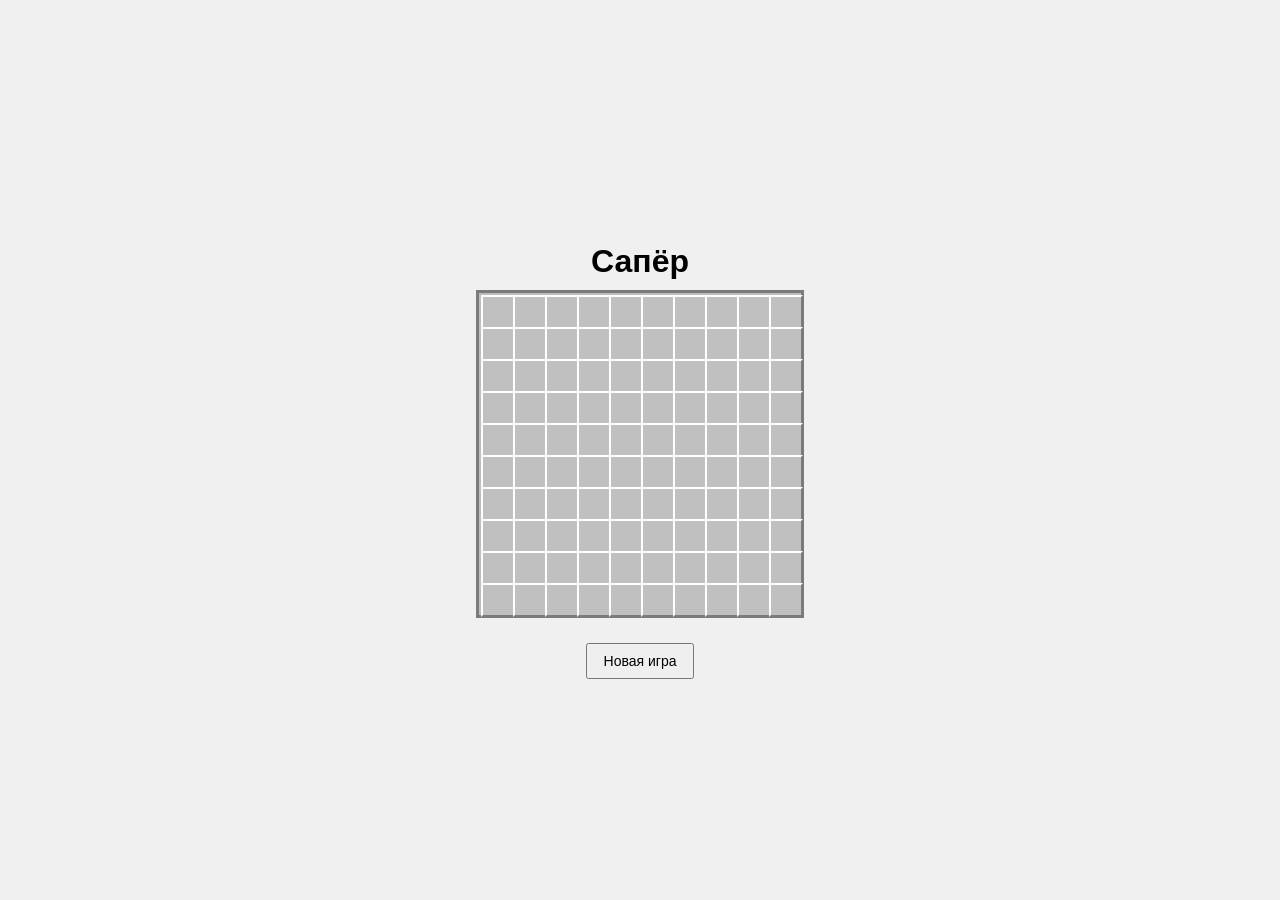
<file: index.html>
<!DOCTYPE html>
<html lang="ru">
<head>
    <meta charset="UTF-8">
    <title>Игра Сапёр</title>
    <link rel="stylesheet" href="style2.css">
</head>
<body>

    <h1>Сапёр</h1>
    <div id="board"></div>
    <div id="message"></div>
    <button onclick="startGame()">Новая игра</button>

    <script src="script2.js"></script>
</body>
</html>
</file>
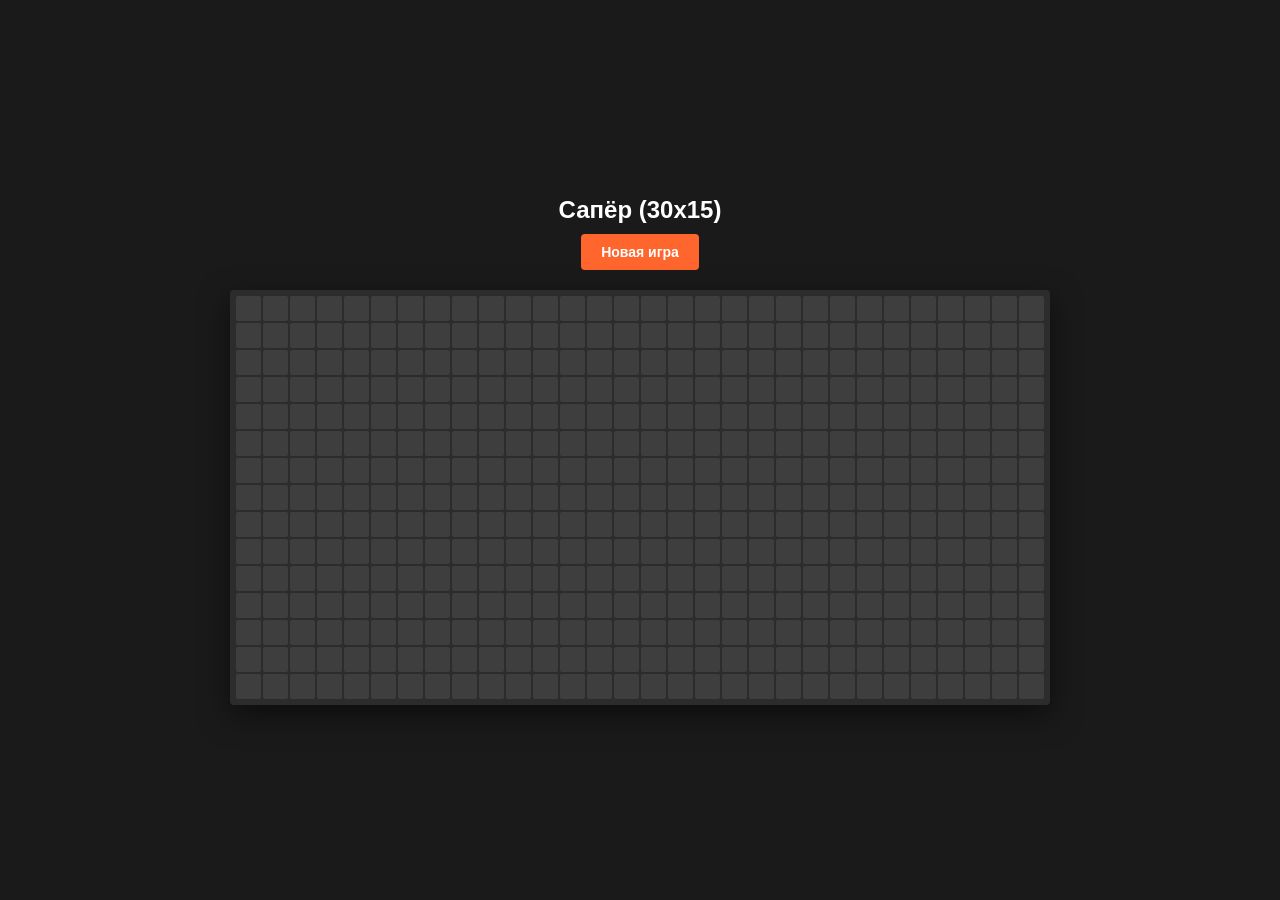
<file: v/index.html>
<!DOCTYPE html>
<html lang="ru">
<head>
    <meta charset="UTF-8">
    <meta name="viewport" content="width=device-width, initial-scale=1.0">
    <title>Сапёр (30x15)</title>
    <style>
        /* --- СТИЛИ (style.css) --- */
        body {
            background-color: #1a1a1a; /* Темный фон */
            color: #ffffff;
            font-family: Arial, sans-serif;
            display: flex;
            flex-direction: column;
            align-items: center;
            justify-content: center;
            min-height: 100vh;
            margin: 0;
            user-select: none;
        }

        .controls {
            margin-bottom: 20px;
            text-align: center;
        }

        h1 {
            margin: 0 0 10px 0;
            font-size: 24px;
        }

        #restart-btn {
            padding: 10px 20px;
            background-color: rgb(255, 102, 46); /* Ваш красный акцент */
            border: none;
            color: white;
            font-weight: bold;
            font-size: 14px;
            cursor: pointer;
            border-radius: 4px;
            transition: background-color 0.2s;
        }

        #restart-btn:hover {
            background-color: rgb(26, 218, 84); /* Ваш зеленый акцент при наведении */
        }

        /* Игровая сетка 30х15 на базе вашего класса .field */
        .field {
            display: grid;
            grid-template-columns: repeat(30, 25px); /* 30 колонок */
            grid-template-rows: repeat(15, 25px);    /* 15 строк */
            gap: 2px;
            background-color: #2c2c2c;
            padding: 6px;
            border-radius: 4px;
            box-shadow: 0 10px 30px rgba(0,0,0,0.5);
        }

        /* Стили ячеек на базе вашего класса .cell */
        .cell {
            width: 25px;
            height: 25px;
            background-color: rgb(62, 62, 62); /* Ваш DEFAULT_COLOR (темно-серый) */
            display: flex;
            align-items: center;
            justify-content: center;
            font-weight: bold;
            font-size: 13px;
            cursor: pointer;
            box-sizing: border-box;
            border-radius: 2px;
            transition: background-color 0.1s;
        }

        /* Эффект наведения на закрытую клетку */
        .cell:hover {
            background-color: #4a4a4a;
        }

        /* Открытая пустая или цифровая клетка */
        .cell.open {
            background-color: #cccccc;
            color: #1a1a1a;
            cursor: default;
        }

        /* Клетка с миной */
        .cell.mine {
            background-color: rgb(255, 102, 46) !important; /* Ваш красный цвет взрыва */
        }

        /* Клетка с флажком */
        .cell.flagged {
            color: rgb(255, 236, 26); /* Ваш желтый цвет для флажка */
        }
    </style>
</head>
<body>

    <div class="controls">
        <h1 id="status-message">Сапёр (30x15)</h1>
        <button id="restart-btn">Новая игра</button>
    </div>

    <!-- Игровое поле -->
    <div class="field"></div>

    <script>
        // --- СКРИПТ (script.js) ---

        // Конфигурация поля (30 * 15 = 450 ячеек)
        const sizeX = 30; 
        const sizeY = 15; 
        const minesCount = 60; // Оптимально для экспертного уровня на 450 клеток

        let board = [];
        let gameOver = false;
        let revealedCount = 0;

        // Связываем элементы DOM
        const boardElement = document.querySelector('.field');
        const messageElement = document.getElementById('status-message');
        const restartBtn = document.getElementById('restart-btn');

        function startGame() {
            // Сброс состояния игры
            boardElement.innerHTML = '';
            messageElement.textContent = 'Сапёр (30x15)';
            board = [];
            gameOver = false;
            revealedCount = 0;

            // 1. Построение двумерной сетки
            for (let r = 0; r < sizeY; r++) {
                let row = [];
                for (let c = 0; c < sizeX; c++) {
                    let cell = {
                        r: r, c: c,
                        mine: false,
                        revealed: false,
                        flagged: false,
                        count: 0,
                        element: null
                    };
                    
                    const el = document.createElement('div');
                    el.classList.add('cell');
                    
                    // Регистрация кликов мыши
                    el.addEventListener('click', () => clickCell(cell));
                    el.addEventListener('contextmenu', (e) => {
                        e.preventDefault(); // Блокируем стандартное контекстное меню браузера
                        flagCell(cell);
                    });
                    
                    boardElement.appendChild(el);
                    cell.element = el;
                    row.push(cell);
                }
                board.push(row);
            }

            // 2. Случайное распределение мин
            let placed = 0;
            while (placed < minesCount) {
                let r = Math.floor(Math.random() * sizeY);
                let c = Math.floor(Math.random() * sizeX);
                if (!board[r][c].mine) {
                    board[r][c].mine = true;
                    placed++;
                }
            }

            // 3. Вычисление числовых подсказок вокруг мин
            for (let r = 0; r < sizeY; r++) {
                for (let c = 0; c < sizeX; c++) {
                    if (board[r][c].mine) continue;
                    let count = 0;
                    for (let dr = -1; dr <= 1; dr++) {
                        for (let dc = -1; dc <= 1; dc++) {
                            let nr = r + dr, nc = c + dc;
                            if (nr >= 0 && nr < sizeY && nc >= 0 && nc < sizeX && board[nr][nc].mine) {
                                count++;
                            }
                        }
                    }
                    board[r][c].count = count;
                }
            }
        }

        function clickCell(cell) {
            // Охранник функции
            if (gameOver || cell.revealed || cell.flagged) return;

            // Наступили на мину
            if (cell.mine) {
                cell.element.classList.add('mine');
                cell.element.textContent = '💣';
                messageElement.textContent = '💥 Игра окончена!';
                gameOver = true;
                revealMines();
                return;
            }

            // Открываем безопасную клетку
            reveal(cell);

            // Проверка условия победы
            if (revealedCount === (sizeX * sizeY) - minesCount) {
                messageElement.textContent = '🎉 Победа!';
                gameOver = true;
            }
        }

        // Рекурсивное открытие клеток (эффект каскада)
        function reveal(cell) {
            if (cell.revealed || cell.flagged) return;
            cell.revealed = true;
            revealedCount++;
            cell.element.classList.add('open');

            if (cell.count > 0) {
                cell.element.textContent = cell.count;
                
                // Раскраска цифр для читаемости на сером фоне
                const colors = ["", "#0026ff", "#008000", "#ff0000", "#000080", "#800000", "#008080", "#000000", "#808080"];
                cell.element.style.color = colors[cell.count];
            } else {
                // Если вокруг мин нет, автоматически открываем всех 8 соседей
                for (let dr = -1; dr <= 1; dr++) {
                    for (let dc = -1; dc <= 1; dc++) {
                        let nr = cell.r + dr, nc = cell.c + dc;
                        if (nr >= 0 && nr < sizeY && nc >= 0 && nc < sizeX) {
                            reveal(board[nr][nc]);
                        }
                    }
                }
            }
        }

        // Переключение флажка (Правая кнопка мыши)
        function flagCell(cell) {
            if (gameOver || cell.revealed) return;
            cell.flagged = !cell.flagged;
            
            if (cell.flagged) {
                cell.element.classList.add('flagged');
                cell.element.textContent = '🚩';
            } else {
                cell.element.classList.remove('flagged');
                cell.element.textContent = '';
            }
        }

        // Показ всех оставшихся мин при проигрыше
        function revealMines() {
            for (let r = 0; r < sizeY; r++) {
                for (let c = 0; c < sizeX; c++) {
                    if (board[r][c].mine) {
                        board[r][c].element.textContent = '💣';
                        board[r][c].element.classList.add('mine');
                    }
                }
            }
        }

        // Слушатель кнопки «Новая игра»
        restartBtn.addEventListener('click', startGame);

        // Первый автоматический запуск игры при загрузке
        startGame();
    </script>
</body>
</html>
</file>
<file: style2.css>
body {
    font-family: Arial, sans-serif;
    display: flex;
    flex-direction: column;
    align-items: center;
    justify-content: center;
    height: 100vh;
    margin: 0;
    background-color: #f0f0f0;
}

h1 {
    margin-bottom: 10px;
}

#board {
    display: grid;
    grid-template-columns: repeat(10, 30px);
    grid-template-rows: repeat(10, 30px);
    gap: 2px;
    background-color: #bdbdbd;
    border: 3px solid #7b7b7b;
    padding: 2px;
}

.cell {
    width: 30px;
    height: 30px;
    background-color: #c0c0c0;
    border: 2px solid;
    border-color: #ffffff #7b7b7b #7b7b7b #ffffff;
    display: flex;
    align-items: center;
    justify-content: center;
    font-weight: bold;
    font-size: 14px;
    cursor: pointer;
    user-select: none;
}

.cell.open {
    background-color: #e0e0e0;
    border: 1px solid #b5b5b5;
}

.cell.mine {
    background-color: red;
}

#message {
    margin-top: 15px;
    font-size: 18px;
    font-weight: bold;
}

button {
    margin-top: 10px;
    padding: 8px 16px;
    font-size: 14px;
    cursor: pointer;
}
</file>
